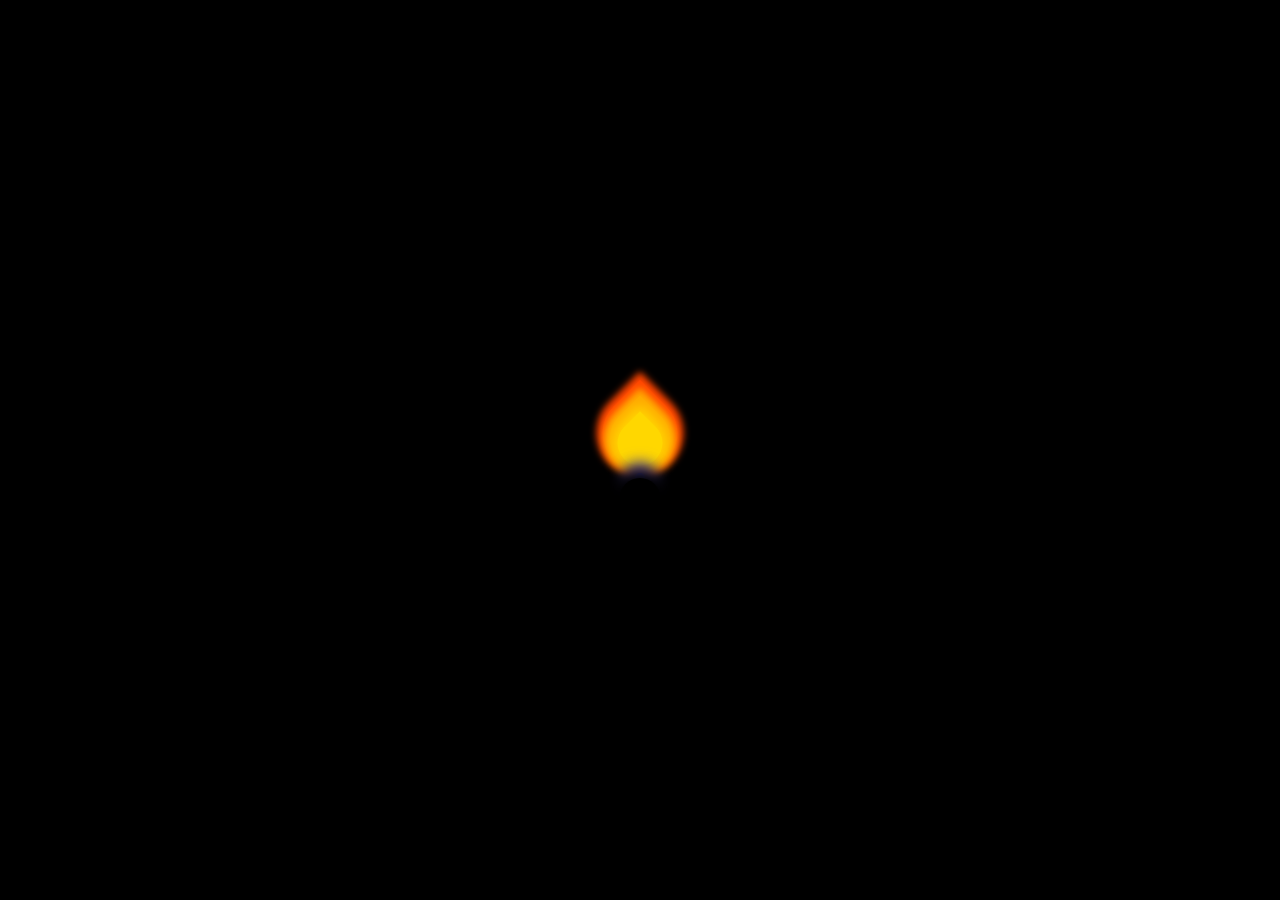
<file: .vscode/ngonlua.html>
<!DOCTYPE html>
<html>
  <head>
    <style>
      body {
        background: black;
        display: grid;
        place-items: center;
        height: 95vh;
        margin: 0;
      }

      .container {
        width: 60px;
        height: 60px;
        transform-origin: center bottom;
        animation: flicker 3ms 200ms ease-in infinite alternate;
        position: relative;
      }

      .flame {
        position: absolute;
        bottom: 0;
        border-bottom-right-radius: 50%;
        border-bottom-left-radius: 50%;
        border-top-left-radius: 50%;
        transform: rotate(-45deg) scale(1.5, 1.5);
      }

      .yellow {
        left: 15px;
        width: 30px;
        height: 30px;
        background: gold;
        box-shadow: 0px 0px 9px 4px gold;
      }

      .orange {
        left: 10px;
        width: 40px;
        height: 40px;
        background: orange;
        box-shadow: 0px 0px 5px 4px orange;
      }

      .red {
        left: 5px;
        width: 50px;
        height: 50px;
        background: orangered;
        box-shadow: 0px 0px 5px 4px orangered;
      }

      .white {
        left: 15px;
        bottom: -4px;
        width: 30px;
        height: 30px;
        background: white;
        box-shadow: 0px 0px 9px 4px white;
      }

      .circle {
        border-radius: 50%;
        position: absolute;
      }

      .blue {
        width: 10px;
        height: 10px;
        left: 25px;
        bottom: -25px;
        background: slateblue;
        box-shadow: 0px 0px 15px 10px slateblue;
      }

      .black {
        width: 40px;
        height: 40px;
        left: 10px;
        bottom: -60px;
        background: black;
        box-shadow: 0px 0px 15px 10px black;
      }

      @keyframes flicker {
        0% {
          transform: rotate(-1deg);
        }
        20% {
          transform: rotate(1deg);
        }
        40% {
          transform: rotate(-1deg);
        }
        60% {
          transform: rotate(1deg) scaleY(1.04);
        }
        80% {
          transform: rotate(-2deg) scaleY(1.04);
        }
        100% {
          transform: rotate(1deg);
        }
      }
    </style>
  </head>
  <body>
    <div class="container">
      <div class="red flame"></div>
      <div class="orange flame"></div>
      <div class="yellow flame"></div>
      <div class="blue circle"></div>
      <div class="black circle"></div>
    </div>
  </body>
</html>
</file>
